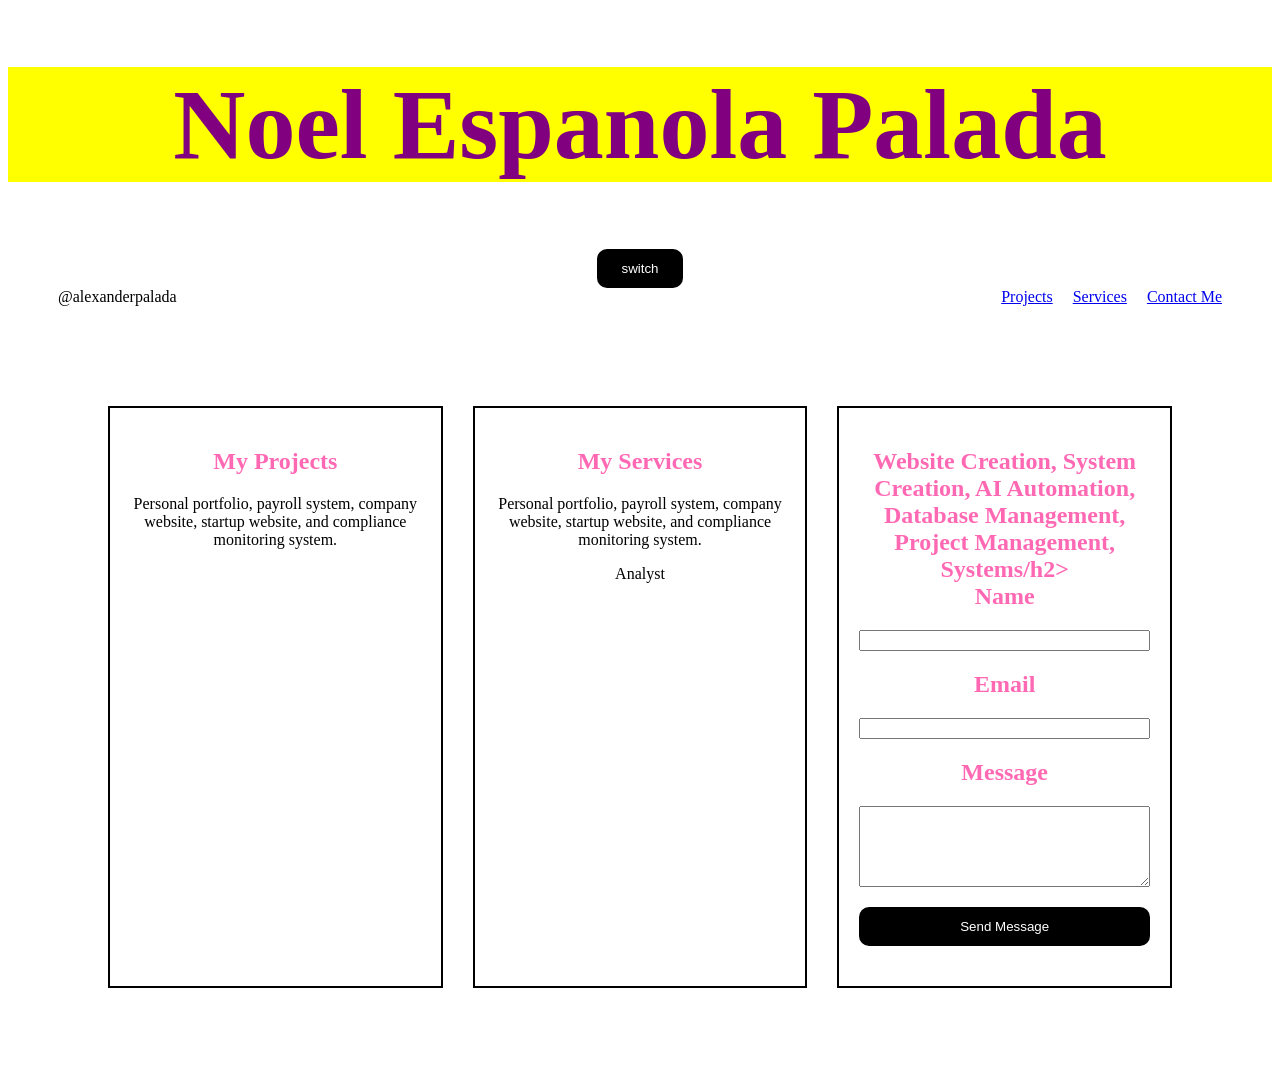
<file: index.html>
<!DOCTYPE html>
<html lang="en">

<head>
    <meta charset="UTF-8">
    <meta name="viewport" content="width=device-width, initial-scale=1.0">
    <title>My Portfolio</title>
    <link rel="stylesheet" href="style.css">
</head>

<body>
    <h1>YOUR FATHER'S NAME</h1>

    <button id="switch">switch</button>
    <header>
        <nav>
            <span>@alexanderpalada</span>
            <ul>
                <li><a href="#Projects">Projects</a></li>
                <li><a href="#Services">Services</a></li>
                <li><a href="#Contact">Contact Me</a></li>
            </ul>
        </nav>
    </header>

    <main>
        <section id="projects">
            <h2 class="projects">My Projects</h2>
            <p>Personal portfolio, payroll system, company website, startup website, and compliance monitoring system.
            </p>
        </section>

        <section id="services">
            <h2 class="services">My Services</h2>
            <p>Personal portfolio, payroll system, company website, startup website, and compliance monitoring system.</p>
                Analyst</p>
        </section>

        <section id="contact">
            <h2 class="contact">Website Creation, System Creation, AI Automation, Database Management, Project Management, Systems/h2>
            <form action="#">
                <!-- Name -->
                <label for="name">Name</label>
                <input type="text" id="name" name="name" required>

                <!-- Email -->
                <label for="email">Email</label>
                <input type="email" name="email" id="email" required>

                <!-- Message -->
                <label for="message">Message</label>
                <textarea name="message" id="message" rows="5" required></textarea>

                <!-- Submit -->
                <button type="submit">Send Message</button>
            </form>
        </section>
    </main>

 <script src="script.js"></script>
 
</body>
</html>
</file>
<file: style.css>
body {
    text-align: center;
}

ul {
    list-style: none;
}

nav {
    display: flex;
    justify-content: space-between;
    align-items: center;
    margin-left: 50px;
    margin-right: 50px;
}

nav ul {
    display: flex;
    gap: 20px;
    padding: 0;
    margin: 0;
}

main {
    display: flex;
    flex-wrap: wrap;
    gap: 30px;
    padding: 50px;
    margin: 50px;
}

main section {
    flex: 1;
    min-width: 280px;
    border: 2px solid black;
    padding: 20px
}

form {
    display: flex;
    flex-direction: column;
    gap: 20px;
}

@media (max-width: 600px) {
    nav {
        flex-direction: column;
        gap: 15px;
    }

    nav ul {
        flex-direction: column;
        text-align: center;
    }

    main {
        padding: 15px;
        margin: 10px;
        gap: 20px;
    }

    main section {
        flex: 1 1 100%;
        min-width: 0;
        padding: 15px;
    }

    h1 {
        font-size: 100px;
        color: red;
    }
}

@media (max-width: 768px) {
    h2 {
        font-size: 48px;
        color: blue;
    }
}

nav a {
    transition: color 0.5s ease;
}

nav a:hover {
    color: pink;
}

button {
    background-color: black;
    color: white;
    padding: 12px 24px;
    border: none;
    border-radius: 10px;
    transition: background-color 1s ease;
}

button:hover {
    background-color: pink;
    color: black;
}

h2 {
    color: hotpink;
}


h1{
    color: green;
}
#projectt {
    background-color: orange;
}
</file>
